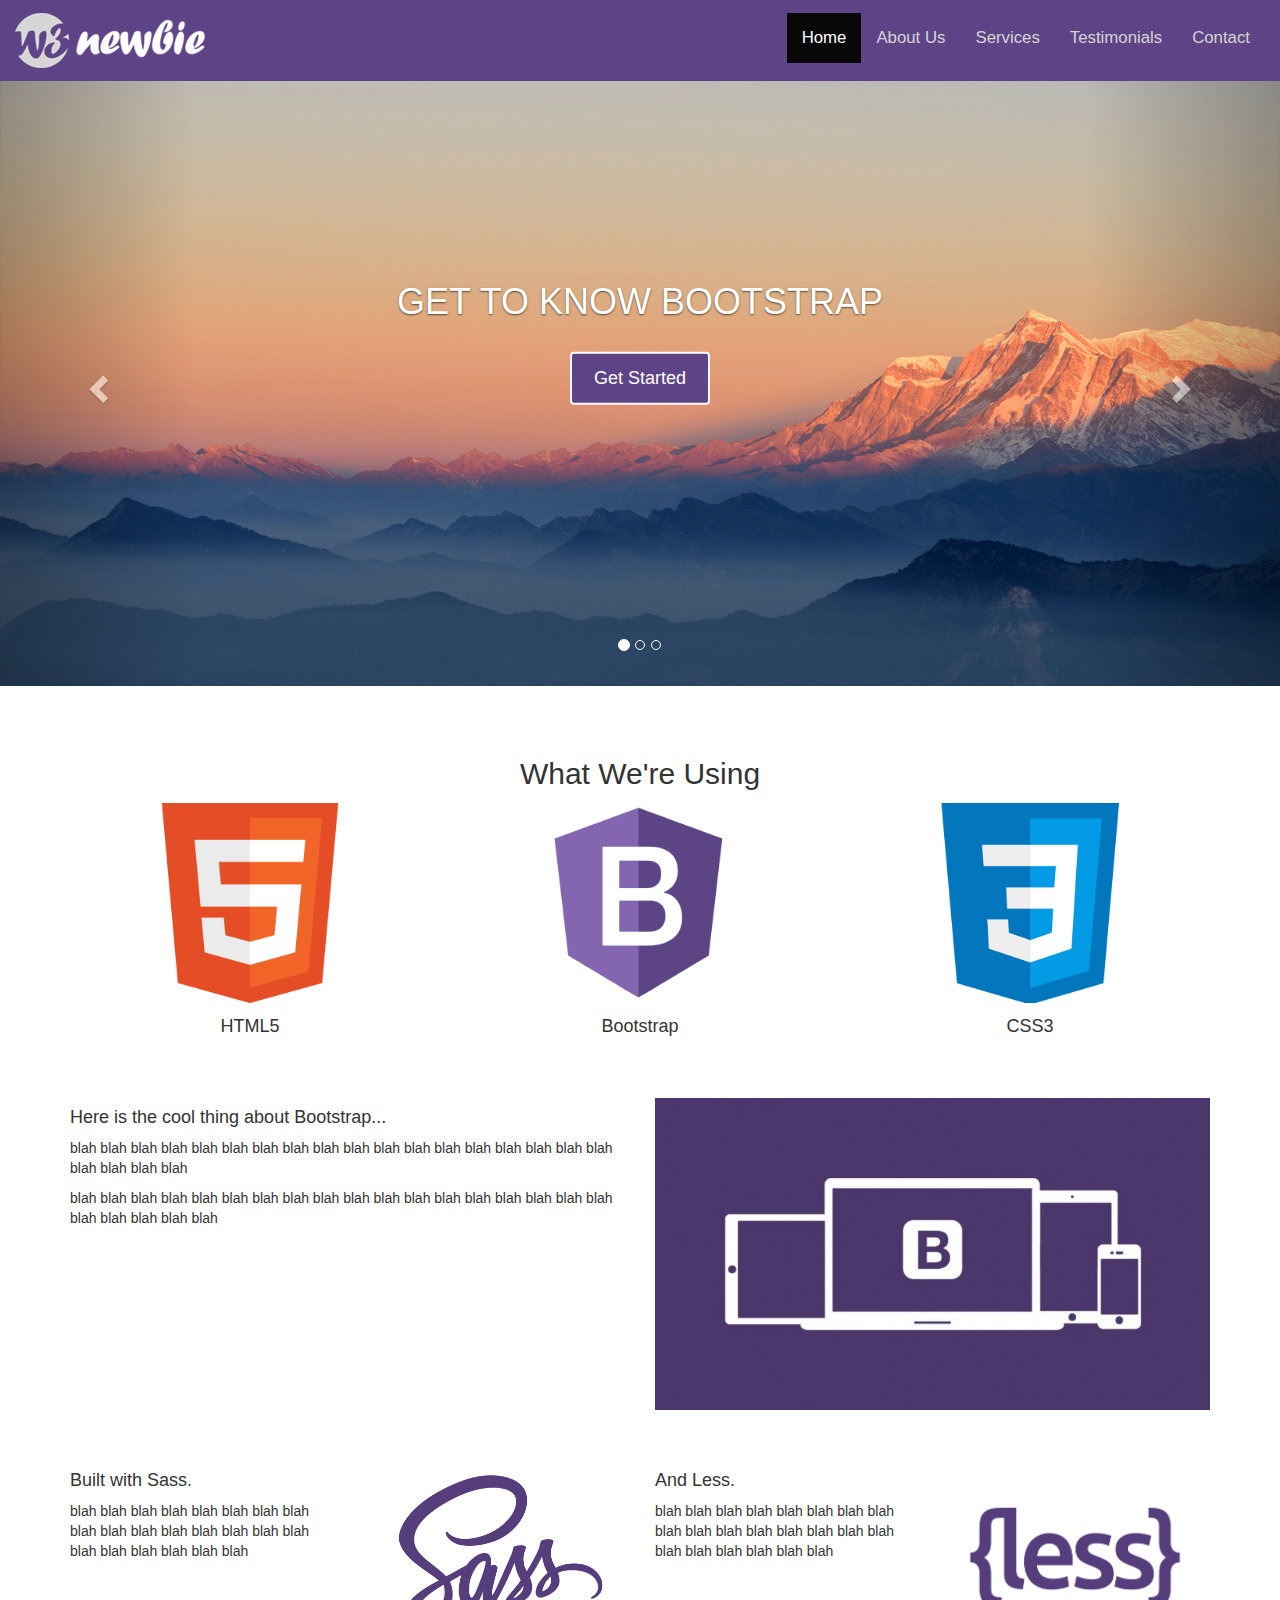
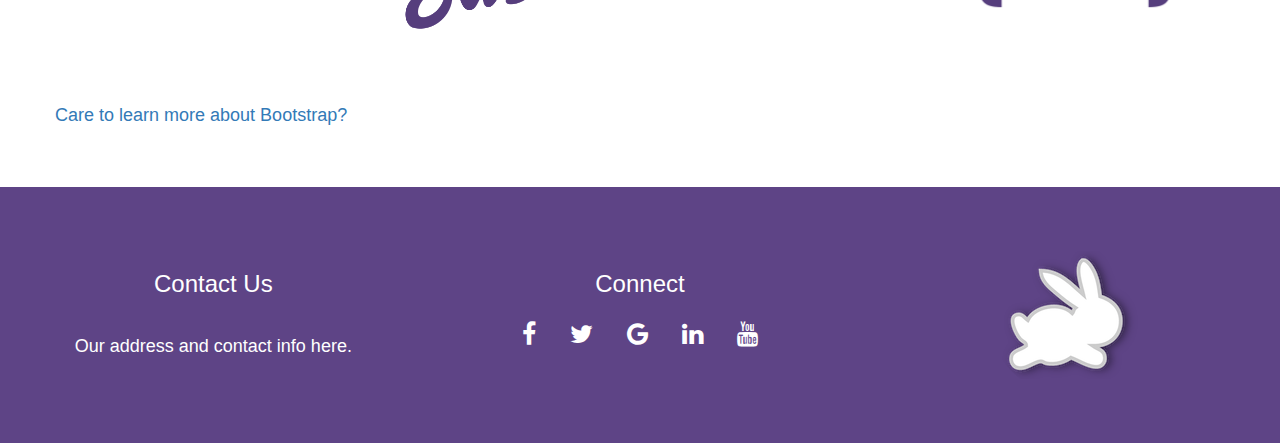
<file: index.html>
<!DOCTYPE html>
<html lang="en">

<head>
  <meta charset="utf-8">
  <meta name="viewport" content="width=device-width, initial-scale=1">
  <meta name="keywords" content="Bootstrap, lesson">
  <meta name="author" content="Vin Blackburn">
  <meta name="description" content="Simple Bootstrap Site for Homework">
  <title>Bootstrap Website for Homework</title>
  <link rel="stylesheet" href="https://maxcdn.bootstrapcdn.com/bootstrap/3.3.7/css/bootstrap.min.css">
  <link rel="stylesheet" href="https://cdnjs.cloudflare.com/ajax/libs/font-awesome/4.7.0/css/font-awesome.min.css">
  <script src="https://ajax.googleapis.com/ajax/libs/jquery/3.2.1/jquery.min.js"></script>
  <script src="https://maxcdn.bootstrapcdn.com/bootstrap/3.3.7/js/bootstrap.min.js"></script>
  <link rel="stylesheet" href="styles.css">

</head>

<body>
  <nav class="navbar navbar-inverse">
    <div class="container-fluid">
      <div class="navbar-header">
        <button type="button" class="navbar-toggle" data-toggle="collapse" data-target="#myNavbar">
          <span class="icon-bar"></span>
          <span class="icon-bar"></span>
          <span class="icon-bar"></span>
          <span class="icon-bar"></span>
          <span class="icon-bar"></span>
        </button>
        <a class="navbar-brand" href="#"><img src="img/w3newbie.png"></a>
      </div>
      <div class="collapse navbar-collapse" id="myNavbar">
        <ul class="nav navbar-nav navbar-right">
          <li class="active"><a href="index.html">Home</a></li>
          <li><a href="about-us.html">About Us</a></li>
          <li><a href="services.html">Services</a></li>
          <li><a href="testimonials.html">Testimonials</a></li>
          <li><a href="contact.html">Contact</a></li>
        </ul>
      </div>
    </div>
  </nav>

  <!--Beginning of Img Slider-->
  <div id="myCarousel" class="carousel slide" data-ride="carousel">
    <ol class="carousel-indicators">
      <li data-target="#myCarousel" data-slide-to="0" class="active"></li>
      <li data-target="#myCarousel" data-slide-to="1"></li>
      <li data-target="#myCarousel" data-slide-to="2"></li>
    </ol>
    <div class="carousel-inner" role="listbox">
      <div class="item active">
        <img src="img/mountains.png">
      <div class="carousel-caption">
        <h1>Get To Know Bootstrap</h1>
        <br>
        <button type="button" class="btn bt-default">Get Started</button>
      </div>
      </div> <!--End Active-->
      <div class="item">
        <img src="img/snow.png">
      </div>
      <div class="item">
        <img src="img/red.png">
      </div>
    </div>
    <!--End of Img Slider-->

    <!-- Start Slider Controls-->
    <a class="left carousel-control" href="#myCarousel" role="button" data-slide="prev">
      <span class="glyphicon glyphicon-chevron-left" aria-hidden="true"></span>
      <span class="sr-only">Previous</span>
    </a>
    <a class="right carousel-control" href="#myCarousel" role="button" data-slide="next">
      <span class="glyphicon glyphicon-chevron-right" aria-hidden="true"></span>
      <span class="sr-only">Next</span>
    </a>
  </div>
  <!-- end of img slider controls-->

  <div class="container text-center">
    <h2>What We're Using </h2>
    <div class="row">
      <div class="col-sm-4">
        <img src="img/html5.png" id="icon">
        <h4>HTML5</h4>
      </div>
      <div class="col-sm-4">
        <img src="img/bootstrap.png" id="icon">
        <h4>Bootstrap</h4>
      </div>
      <div class="col-sm-4">
        <img src="img/css3.png" id="icon">
        <h4>CSS3</h4>
      </div>
    </div>
  </div>

  <!-- 2 column section-->
  <div class="container">
    <div class="row">
      <div class="col-md-6">
        <h4>Here is the cool thing about Bootstrap...</h4>
        <p>blah blah blah blah blah blah blah blah blah blah blah blah blah blah blah blah blah blah blah blah blah blah </p>
        <p>blah blah blah blah blah blah blah blah blah blah blah blah blah blah blah blah blah blah blah blah blah blah blah </p>
      </div>
      <div class="col-md-6">
          <img src="img/bootstrap2.jpg" class="img-responsive">
      </div>
    </div>
  </div>

<!-- 4 column section-->
<div class="container">
    <div class="row">
      <!--Sass Section-->
      <div class="col-lg-3 col-md-3 col-sm-6 col-xs-12">
        <h4>Built with Sass.</h4>
        <p>blah blah blah blah blah blah blah blah blah blah blah blah blah blah blah blah blah blah blah blah blah blah </p>
      </div>
      <div class="col-lg-3 col-md-3 col-sm-6 col-xs-12">
          <img src="img/sass.png" class="img-responsive">
      </div>
      <!--{Less} Section-->
      <div class="col-lg-3 col-md-3 col-sm-6 col-xs-12">
          <h4>And Less.</h4>
          <p>blah blah blah blah blah blah blah blah blah blah blah blah blah blah blah blah blah blah blah blah blah blah </p>
        </div>
        <div class="col-lg-3 col-md-3 col-sm-6 col-xs-12">
            <img src="img/less.png" class="img-responsive">
        </div>
    </div>
  </div>

<!-- Hidden Drop Menu-->
  <div class="container">
      <div class="row">
        <h4><a href="#hidden" data-toggle="collapse">Care to learn more about Bootstrap?</a></h4>
        <div id="hiddne" class="collapse">
          <h4>Here is the cool thing about Bootstrap...</h4>
          <p>blah blah blah blah blah blah blah blah blah blah blah blah blah blah blah blah blah blah blah blah blah blah </p>
          <p>blah blah blah blah blah blah blah blah blah blah blah blah blah blah blah blah blah blah blah blah blah blah blah </p>
        </div>
      </div>
    </div>

<!--Footer Container-->
    <footer class="container-fluid text-center">
      <div class="row">
        <div class="col-sm-4">
          <h3>Contact Us</h3>
          <br>
          <h4>Our address and contact info here.</h4>
        </div>
        <div class="col-sm-4">
          <h3>Connect</h3>
          <a href="faceboook.com" class="fa fa-facebook"></a>
          <a href="#" class="fa fa-twitter"></a>
          <a href="#" class="fa fa-google"></a>
          <a href="#" class="fa fa-linkedin"></a>
          <a href="#" class="fa fa-youtube"></a>
        </div>
        <div class="col-sm-4">
            <img src="img/bunny.png" class="icon">
        </div>
      </div>
    </footer>
</body>
</html>
</file>
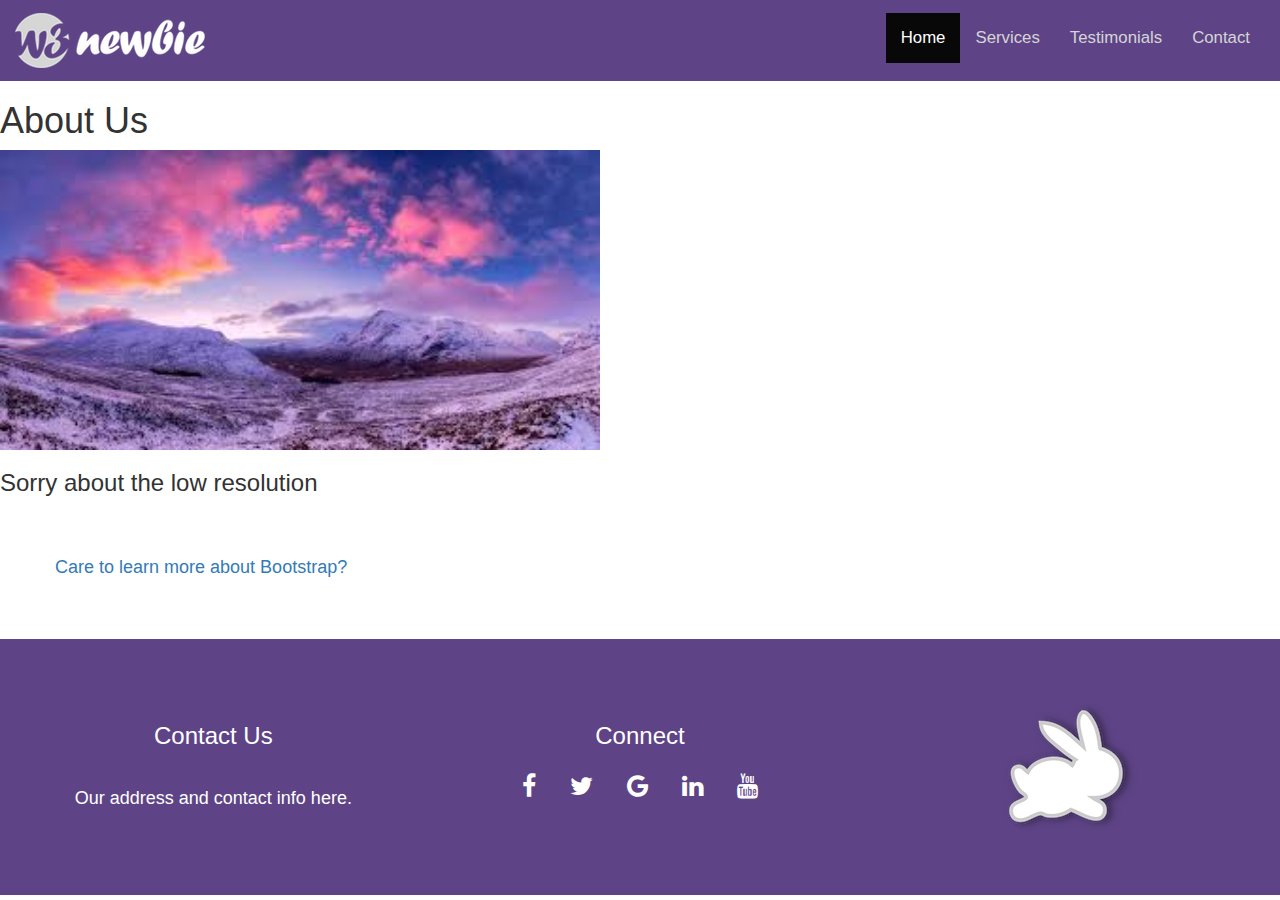
<file: about-us.html>
<!DOCTYPE html>
<html lang="en">

<head>
  <meta charset="utf-8">
  <meta name="viewport" content="width=device-width, initial-scale=1">
  <meta name="keywords" content="Bootstrap, lesson">
  <meta name="author" content="Vin Blackburn">
  <meta name="description" content="Simple Bootstrap Site for Homework">
  <title>About Us</title>
  <link rel="stylesheet" href="https://maxcdn.bootstrapcdn.com/bootstrap/3.3.7/css/bootstrap.min.css">
  <link rel="stylesheet" href="https://cdnjs.cloudflare.com/ajax/libs/font-awesome/4.7.0/css/font-awesome.min.css">
  <script src="https://ajax.googleapis.com/ajax/libs/jquery/3.2.1/jquery.min.js"></script>
  <script src="https://maxcdn.bootstrapcdn.com/bootstrap/3.3.7/js/bootstrap.min.js"></script>
  <link rel="stylesheet" href="styles.css">

</head>

<body>
  <nav class="navbar navbar-inverse">
    <div class="container-fluid">
      <div class="navbar-header">
        <button type="button" class="navbar-toggle" data-toggle="collapse" data-target="#myNavbar">
          <span class="icon-bar"></span>
          <span class="icon-bar"></span>
          <span class="icon-bar"></span>
          <span class="icon-bar"></span>
          <span class="icon-bar"></span>
        </button>
        <a class="navbar-brand" href="#"><img src="img/w3newbie.png"></a>
      </div>
      <div class="collapse navbar-collapse" id="myNavbar">
        <ul class="nav navbar-nav navbar-right">
          <li class="active"><a href="index.html">Home</a></li>
          <li><a href="services.html">Services</a></li>
          <li><a href="testimonials.html">Testimonials</a></li>
          <li><a href="contact.html">Contact</a></li>
        </ul>
      </div>
    </div>
  </nav>
  <h1>About Us</h1>
  <img src="./img/mountain_good.jpg" height="300px" width="600px">
    <h3>Sorry about the low resolution</h3>

<!-- Hidden Drop Menu-->
  <div class="container">
      <div class="row">
        <h4><a href="#hidden" data-toggle="collapse">Care to learn more about Bootstrap?</a></h4>
        <div id="hiddne" class="collapse">
          <h4>Here is the cool thing about Bootstrap...</h4>
          <p>blah blah blah blah blah blah blah blah blah blah blah blah blah blah blah blah blah blah blah blah blah blah </p>
          <p>blah blah blah blah blah blah blah blah blah blah blah blah blah blah blah blah blah blah blah blah blah blah blah </p>
        </div>
      </div>
    </div>

<!--Footer Container-->
    <footer class="container-fluid text-center">
      <div class="row">
        <div class="col-sm-4">
          <h3>Contact Us</h3>
          <br>
          <h4>Our address and contact info here.</h4>
        </div>
        <div class="col-sm-4">
          <h3>Connect</h3>
          <a href="#" class="fa fa-facebook"></a>
          <a href="#" class="fa fa-twitter"></a>
          <a href="#" class="fa fa-google"></a>
          <a href="#" class="fa fa-linkedin"></a>
          <a href="#" class="fa fa-youtube"></a>
        </div>
        <div class="col-sm-4">
            <img src="img/bunny.png" class="icon">
        </div>
      </div>
    </footer>
</body>
</html>
</file>
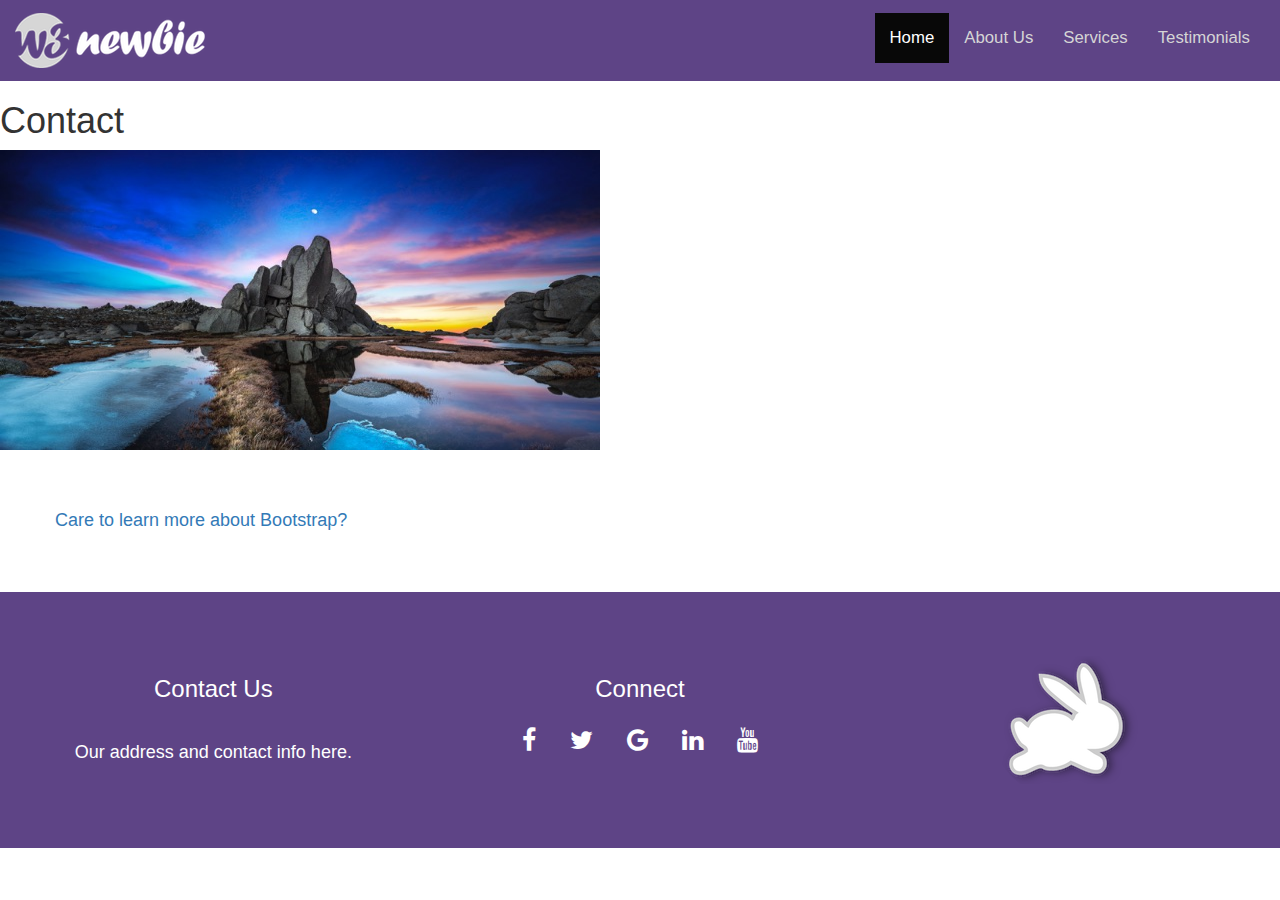
<file: contact.html>
<!DOCTYPE html>
<html lang="en">

<head>
  <meta charset="utf-8">
  <meta name="viewport" content="width=device-width, initial-scale=1">
  <meta name="keywords" content="Bootstrap, lesson">
  <meta name="author" content="Vin Blackburn">
  <meta name="description" content="Simple Bootstrap Site for Homework">
  <title>Contact</title>
  <link rel="stylesheet" href="https://maxcdn.bootstrapcdn.com/bootstrap/3.3.7/css/bootstrap.min.css">
  <link rel="stylesheet" href="https://cdnjs.cloudflare.com/ajax/libs/font-awesome/4.7.0/css/font-awesome.min.css">
  <script src="https://ajax.googleapis.com/ajax/libs/jquery/3.2.1/jquery.min.js"></script>
  <script src="https://maxcdn.bootstrapcdn.com/bootstrap/3.3.7/js/bootstrap.min.js"></script>
  <link rel="stylesheet" href="styles.css">

</head>

<body>
  <nav class="navbar navbar-inverse">
    <div class="container-fluid">
      <div class="navbar-header">
        <button type="button" class="navbar-toggle" data-toggle="collapse" data-target="#myNavbar">
          <span class="icon-bar"></span>
          <span class="icon-bar"></span>
          <span class="icon-bar"></span>
          <span class="icon-bar"></span>
          <span class="icon-bar"></span>
        </button>
        <a class="navbar-brand" href="#"><img src="img/w3newbie.png"></a>
      </div>
      <div class="collapse navbar-collapse" id="myNavbar">
        <ul class="nav navbar-nav navbar-right">
          <li class="active"><a href="index.html">Home</a></li>
          <li><a href="about-us.html">About Us</a></li>
          <li><a href="services.html">Services</a></li>
          <li><a href="testimonials.html">Testimonials</a></li>
        </ul>
      </div>
    </div>
  </nav>
  <h1>Contact</h1>
  <img src="./img/contact_good.jpg" height="300px" width="600px">

<!-- Hidden Drop Menu-->
  <div class="container">
      <div class="row">
        <h4><a href="#hidden" data-toggle="collapse">Care to learn more about Bootstrap?</a></h4>
        <div id="hiddne" class="collapse">
          <h4>Here is the cool thing about Bootstrap...</h4>
          <p>blah blah blah blah blah blah blah blah blah blah blah blah blah blah blah blah blah blah blah blah blah blah </p>
          <p>blah blah blah blah blah blah blah blah blah blah blah blah blah blah blah blah blah blah blah blah blah blah blah </p>
        </div>
      </div>
    </div>

<!--Footer Container-->
    <footer class="container-fluid text-center">
      <div class="row">
        <div class="col-sm-4">
          <h3>Contact Us</h3>
          <br>
          <h4>Our address and contact info here.</h4>
        </div>
        <div class="col-sm-4">
          <h3>Connect</h3>
          <a href="#" class="fa fa-facebook"></a>
          <a href="#" class="fa fa-twitter"></a>
          <a href="#" class="fa fa-google"></a>
          <a href="#" class="fa fa-linkedin"></a>
          <a href="#" class="fa fa-youtube"></a>
        </div>
        <div class="col-sm-4">
            <img src="img/bunny.png" class="icon">
        </div>
      </div>
    </footer>
</body>
</html>
</file>
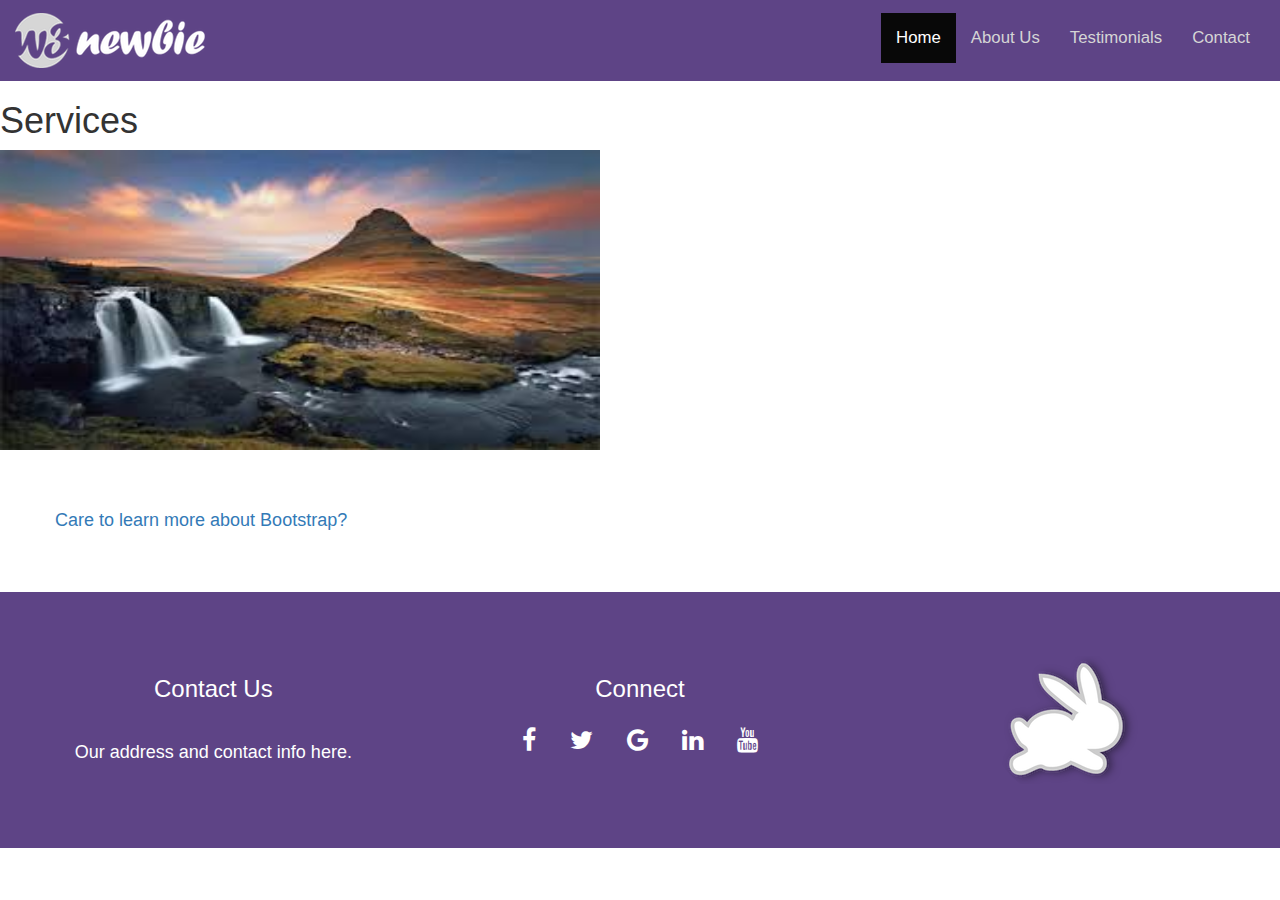
<file: services.html>
<!DOCTYPE html>
<html lang="en">

<head>
  <meta charset="utf-8">
  <meta name="viewport" content="width=device-width, initial-scale=1">
  <meta name="keywords" content="Bootstrap, lesson">
  <meta name="author" content="Vin Blackburn">
  <meta name="description" content="Simple Bootstrap Site for Homework">
  <title>Bootstrap Website for Homework</title>
  <link rel="stylesheet" href="https://maxcdn.bootstrapcdn.com/bootstrap/3.3.7/css/bootstrap.min.css">
  <link rel="stylesheet" href="https://cdnjs.cloudflare.com/ajax/libs/font-awesome/4.7.0/css/font-awesome.min.css">
  <script src="https://ajax.googleapis.com/ajax/libs/jquery/3.2.1/jquery.min.js"></script>
  <script src="https://maxcdn.bootstrapcdn.com/bootstrap/3.3.7/js/bootstrap.min.js"></script>
  <link rel="stylesheet" href="styles.css">

</head>

<body>
  <nav class="navbar navbar-inverse">
    <div class="container-fluid">
      <div class="navbar-header">
        <button type="button" class="navbar-toggle" data-toggle="collapse" data-target="#myNavbar">
          <span class="icon-bar"></span>
          <span class="icon-bar"></span>
          <span class="icon-bar"></span>
          <span class="icon-bar"></span>
          <span class="icon-bar"></span>
        </button>
        <a class="navbar-brand" href="#"><img src="img/w3newbie.png"></a>
      </div>
      <div class="collapse navbar-collapse" id="myNavbar">
        <ul class="nav navbar-nav navbar-right">
          <li class="active"><a href="index.html">Home</a></li>
          <li><a href="about-us.html">About Us</a></li>
          <li><a href="testimonials.html">Testimonials</a></li>
          <li><a href="#">Contact</a></li>
        </ul>
      </div>
    </div>
  </nav>
<h1>Services</h1>
<img src="./img/services.jpg" height="300px" width="600px">
<!-- Hidden Drop Menu-->
  <div class="container">
      <div class="row">
        <h4><a href="#hidden" data-toggle="collapse">Care to learn more about Bootstrap?</a></h4>
        <div id="hiddne" class="collapse">
          <h4>Here is the cool thing about Bootstrap...</h4>
          <p>blah blah blah blah blah blah blah blah blah blah blah blah blah blah blah blah blah blah blah blah blah blah </p>
          <p>blah blah blah blah blah blah blah blah blah blah blah blah blah blah blah blah blah blah blah blah blah blah blah </p>
        </div>
      </div>
    </div>

<!--Footer Container-->
    <footer class="container-fluid text-center">
      <div class="row">
        <div class="col-sm-4">
          <h3>Contact Us</h3>
          <br>
          <h4>Our address and contact info here.</h4>
        </div>
        <div class="col-sm-4">
          <h3>Connect</h3>
          <a href="#" class="fa fa-facebook"></a>
          <a href="#" class="fa fa-twitter"></a>
          <a href="#" class="fa fa-google"></a>
          <a href="#" class="fa fa-linkedin"></a>
          <a href="#" class="fa fa-youtube"></a>
        </div>
        <div class="col-sm-4">
            <img src="img/bunny.png" class="icon">
        </div>
      </div>
    </footer>
</body>
</html>
</file>
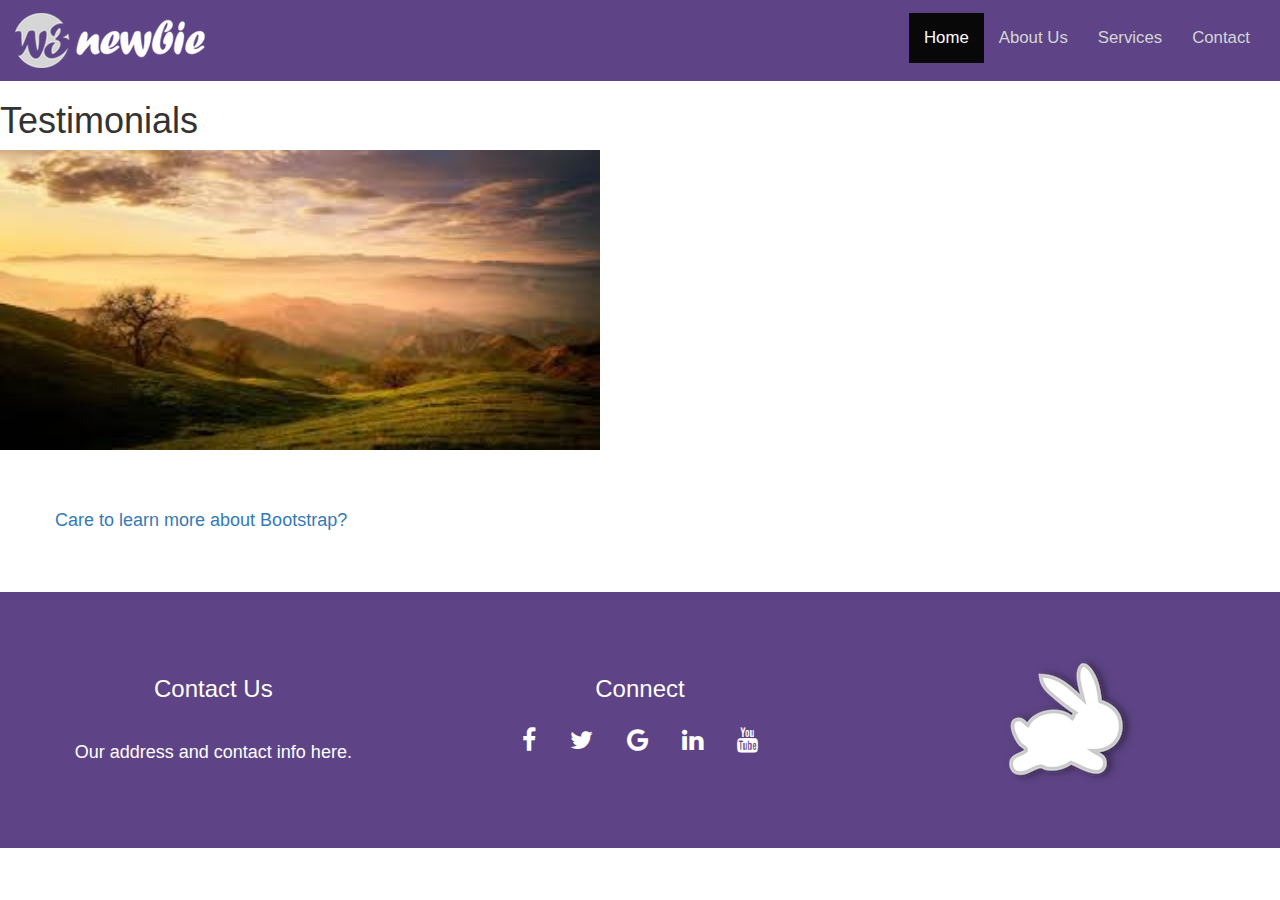
<file: testimonials.html>
<!DOCTYPE html>
<html lang="en">

<head>
  <meta charset="utf-8">
  <meta name="viewport" content="width=device-width, initial-scale=1">
  <meta name="keywords" content="Bootstrap, lesson">
  <meta name="author" content="Vin Blackburn">
  <meta name="description" content="Simple Bootstrap Site for Homework">
  <title>Testimonials</title>
  <link rel="stylesheet" href="https://maxcdn.bootstrapcdn.com/bootstrap/3.3.7/css/bootstrap.min.css">
  <link rel="stylesheet" href="https://cdnjs.cloudflare.com/ajax/libs/font-awesome/4.7.0/css/font-awesome.min.css">
  <script src="https://ajax.googleapis.com/ajax/libs/jquery/3.2.1/jquery.min.js"></script>
  <script src="https://maxcdn.bootstrapcdn.com/bootstrap/3.3.7/js/bootstrap.min.js"></script>
  <link rel="stylesheet" href="styles.css">

</head>

<body>
  <nav class="navbar navbar-inverse">
    <div class="container-fluid">
      <div class="navbar-header">
        <button type="button" class="navbar-toggle" data-toggle="collapse" data-target="#myNavbar">
          <span class="icon-bar"></span>
          <span class="icon-bar"></span>
          <span class="icon-bar"></span>
          <span class="icon-bar"></span>
          <span class="icon-bar"></span>
        </button>
        <a class="navbar-brand" href="#"><img src="img/w3newbie.png"></a>
      </div>
      <div class="collapse navbar-collapse" id="myNavbar">
        <ul class="nav navbar-nav navbar-right">
          <li class="active"><a href="index.html">Home</a></li>
          <li><a href="about-us.html">About Us</a></li>
          <li><a href="services.html">Services</a></li>
          <li><a href="contact.html">Contact</a></li>
        </ul>
      </div>
    </div>
  </nav>
  <h1>Testimonials</h1>
  <img src="./img/testimonials.jpg" height="300px" width="600px">

<!-- Hidden Drop Menu-->
  <div class="container">
      <div class="row">
        <h4><a href="#hidden" data-toggle="collapse">Care to learn more about Bootstrap?</a></h4>
        <div id="hiddne" class="collapse">
          <h4>Here is the cool thing about Bootstrap...</h4>
          <p>blah blah blah blah blah blah blah blah blah blah blah blah blah blah blah blah blah blah blah blah blah blah </p>
          <p>blah blah blah blah blah blah blah blah blah blah blah blah blah blah blah blah blah blah blah blah blah blah blah </p>
        </div>
      </div>
    </div>

<!--Footer Container-->
    <footer class="container-fluid text-center">
      <div class="row">
        <div class="col-sm-4">
          <h3>Contact Us</h3>
          <br>
          <h4>Our address and contact info here.</h4>
        </div>
        <div class="col-sm-4">
          <h3>Connect</h3>
          <a href="#" class="fa fa-facebook"></a>
          <a href="#" class="fa fa-twitter"></a>
          <a href="#" class="fa fa-google"></a>
          <a href="#" class="fa fa-linkedin"></a>
          <a href="#" class="fa fa-youtube"></a>
        </div>
        <div class="col-sm-4">
            <img src="img/bunny.png" class="icon">
        </div>
      </div>
    </footer>
</body>
</html>
</file>
<file: styles.css>
/* Navagation Bar Styling*/
.navbar{
    margin-bottom: 0;
    border-radius: 0;
    background-color: #5e4486;
    color: white;
    padding: 1% 0;
    font-size: 1.2em;
    border: 0;
}

.navbar-brand{
    float: left;
    min-height: 55px;
    padding: 0 15px 5px;
}

.navbar-inverse .navbar-nav .active a, .navbar-inverse .navbar-nav .active a:focus, .navbar-inverse .navbar-nav .active a:hove{
    color: white;
    background-color: #5e4486;
    float: right;
}

.navbar-inverse .navbar-nav li a{
    color: #d5d5d5;
}

/* Picture Carousel Styling*/
.carousel-caption{
    top: 50%;
    transform: translateY(-50%);
    text-transform: uppercase;
}

.btn{
    font-size: 18px;
    color: white;
    padding: 12px 22px;
    background-color: #5e4486;
    border: 2px solid #ffffff;

}

/*Regular Styling*/
.container {
margin: 4% auto;
}

#icon {
    max-width: 200px;
    margin: 1% auto;
}

footer {
    width: 100%;
    padding: 5%;
    color: white;
    background-color: #5e4486;
}



/*Icon Styling*/
.fa {
    padding: 15px;
    font-size: 25px;
    color: white;
}

.fa:hover{
    color: lightgray;
    text-decoration: none;
}

/* Moblie/Shrunk Viewports*/

@media (max-width: 900px) {
    .fa {
        font-size: 20px;
        padding: 10px;
    }
}

@media (max-width: 600px) {
    .carousel-caption {
        display: none;
    }
    #icon {
        max-width: 150px;
    }
    h2 {
        font-size: 1.7em;
    }
}
</file>
